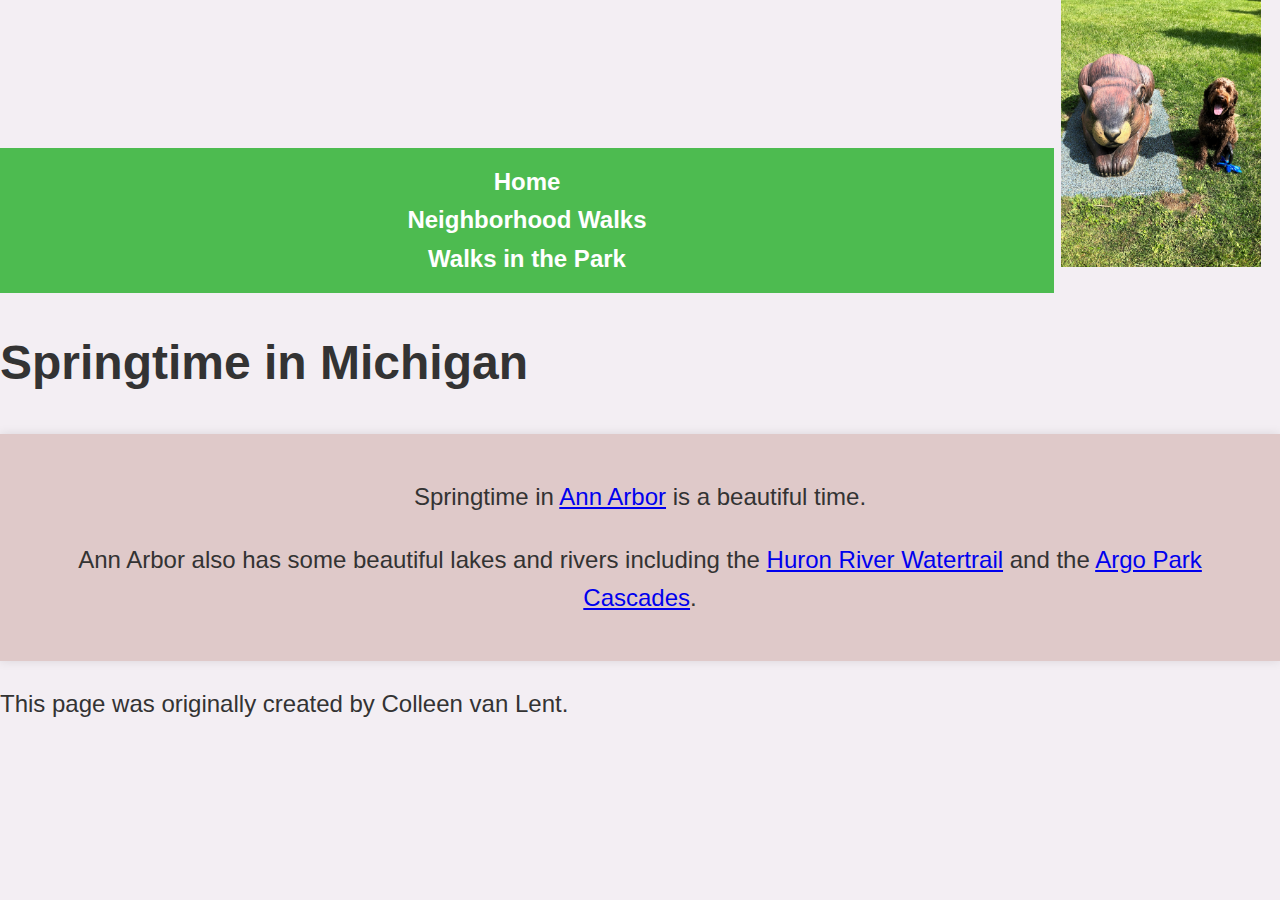
<file: index.html>
<!DOCTYPE html>
<html lang="en">

<head>
  <meta charset="utf-8">
  <meta name="viewport" content="width=device-width">
  <title>Springtime In Michigan</title>
  <link rel="stylesheet" href="style.css">
</head>

<body>

  <a href="#contenido-principal" class="skip-link">
    Saltar al contenido principal
  </a>

  <header>
    <nav>
      <ul>
        <li><a href="index.html">Home</a></li>
        <li><a href="neighborhood.html">Neighborhood Walks</a></li>
        <li><a href="parks.html">Walks in the Park</a></li>
      </ul>
    </nav>

    <!-- RUTA CORREGIDA -->
    <img src="image/BaconGallupPark.jpg" width="200" alt="Brown Labradoodle sitting next to a statue.">

    <h1>Springtime in Michigan</h1>
  </header>

  <main id="contenido-principal">
    <p>Springtime in <a href="https://www.michigan.org/city/ann-arbor">Ann Arbor</a> is a beautiful time.</p>

    <p>Ann Arbor also has some beautiful lakes and rivers including the
      <a href="https://www.annarbor.org/things-to-do/recreation-outdoors/huron-river/">Huron River Watertrail</a>
      and the
      <a href="https://www.a2gov.org/departments/Parks-Recreation/parks-places/argo/pages/default.aspx">Argo Park Cascades</a>.
    </p>
  </main>

  <footer>
    <p>This page was originally created by Colleen van Lent.</p>
  </footer>

</body>
</html>
</file>
<file: style.css>
/*==== estilo toda la pagina ====*/
body {
    font-family: "trebuchet ms", Arial, Helvetica, sans-serif;
    background-color: rgb(243, 238, 243);
    margin: 0;
    color: #333;
    line-height: 1.6;
    font-size: 150%;
}

/*==== estilo de navegacion ====*/
nav {
    background-color: #4dbb50;
    color: rgb(198, 165, 165);
    padding: 15px;
    text-align: center;

    display: inline-block; /* CAMBIO: requerido */
    width: 80%;            /* CAMBIO: requerido */
}

nav ul {
    list-style: none;
    padding: 0;
    margin: 0;
}

/* nav li {
    display: inline-block;
    margin-right: 0.15px;
} */
/* CAMBIO: estilo li comentado según consigna */

nav a {
    color: white;
    text-decoration: none;
    font-weight: bold;
}

/* CAMBIO: selector descendente */
nav img {
    width: 10%;
}

/*==== principal ====*/
main {
    padding: 20px 40px;
    background-color: rgb(223, 201, 201);
    box-shadow: 0 0 10px rgba(0, 0, 0, 0.1);
    text-align: center;
}

/*==== galeria ====*/
main img {
    width: 200px;
    height: auto;
    margin: 10px;
    display: inline-block;
    border-radius: 8px;
    border: 2px solid #930404;
}

/*==== GRID ====*/
.grid {
    display: grid;
    grid-template-columns: 40% 40%;
    justify-content: space-around;
    align-items: center;
    row-gap: 20px;
}

/* CAMBIO: solo imágenes dentro de grid */
.grid img {
    width: 100%;
}

/*==== FLEX ====*/
.flex {
    display: flex;
    flex-wrap: wrap;
    justify-content: space-around;
}

/*==== ACCESIBILIDAD ====*/
.skip-link {
    position: absolute;
    left: -999px;
}

.skip-link:focus {
    left: 10px;
    background: black;
    color: white;
    padding: 10px;
}
</file>
